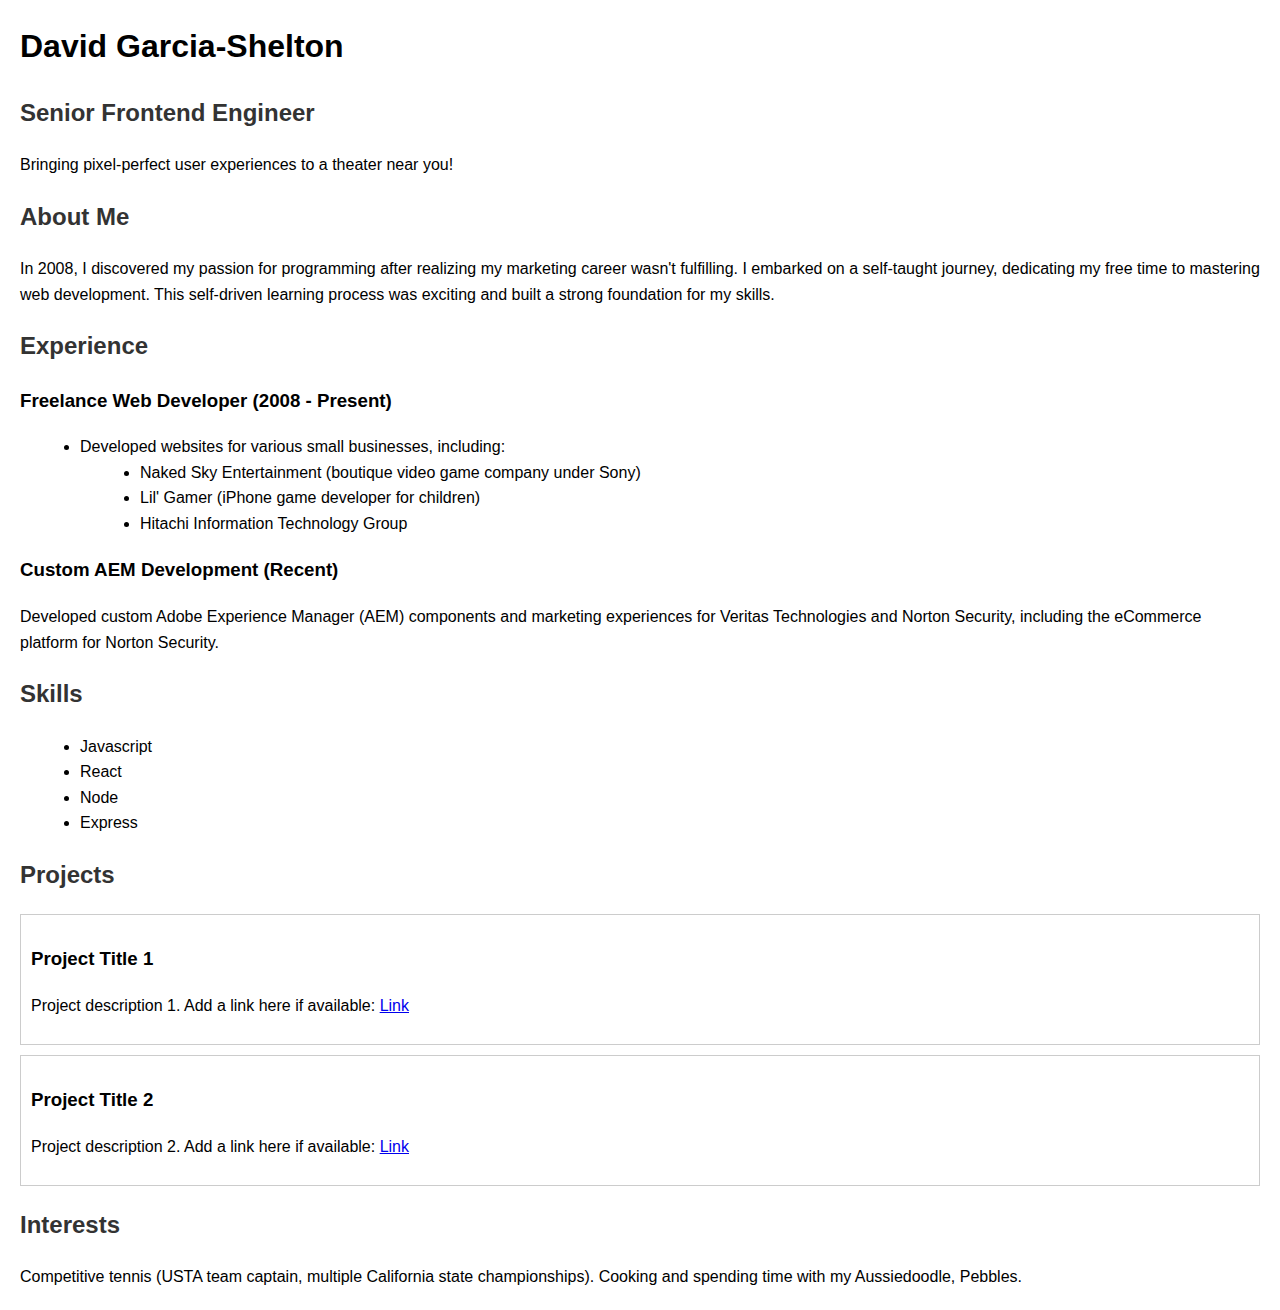
<file: doc.html>
<!DOCTYPE html>
<html lang="en">
<head>
    <meta charset="UTF-8">
    <meta name="viewport" content="width=device-width, initial-scale=1.0">
    <title>David Garcia-Shelton - Portfolio</title>
    <style>
        body {
            font-family: sans-serif;
            line-height: 1.6;
            margin: 20px;
        }
        section {
            margin-bottom: 20px;
        }
        h2 {
            color: #333;
        }
        ul {
            list-style-type: disc;
            margin-left: 20px;
        }
        .project {
            margin-bottom: 10px;
            border: 1px solid #ccc;
            padding: 10px;
        }
    </style>
</head>
<body>
    <h1>David Garcia-Shelton</h1>
    <h2>Senior Frontend Engineer</h2>
    <p>Bringing pixel-perfect user experiences to a theater near you!</p>

    <section>
        <h2>About Me</h2>
        <p>In 2008, I discovered my passion for programming after realizing my marketing career wasn't fulfilling. I embarked on a self-taught journey, dedicating my free time to mastering web development. This self-driven learning process was exciting and built a strong foundation for my skills.</p>
    </section>

    <section>
        <h2>Experience</h2>
        <h3>Freelance Web Developer (2008 - Present)</h3>
        <ul>
            <li>Developed websites for various small businesses, including:</li>
            <ul>
                <li>Naked Sky Entertainment (boutique video game company under Sony)</li>
                <li>Lil' Gamer (iPhone game developer for children)</li>
                <li>Hitachi Information Technology Group</li>
            </ul>
        </ul>
        <h3>Custom AEM Development (Recent)</h3>
        <p>Developed custom Adobe Experience Manager (AEM) components and marketing experiences for Veritas Technologies and Norton Security, including the eCommerce platform for Norton Security.</p>
    </section>

    <section>
        <h2>Skills</h2>
        <ul>
            <li>Javascript</li>
            <li>React</li>
            <li>Node</li>
            <li>Express</li>
            <!-- Add more skills here -->
        </ul>
    </section>

    <section>
        <h2>Projects</h2>
        <div class="project">
            <h3>Project Title 1</h3>
            <p>Project description 1.  Add a link here if available: <a href="#">Link</a></p>
        </div>
        <div class="project">
            <h3>Project Title 2</h3>
            <p>Project description 2. Add a link here if available: <a href="#">Link</a></p>
        </div>
        <!-- Add more projects here -->
    </section>

    <section>
        <h2>Interests</h2>
        <p>Competitive tennis (USTA team captain, multiple California state championships). Cooking and spending time with my Aussiedoodle, Pebbles.</p>
    </section>
</body>
</html>
</file>
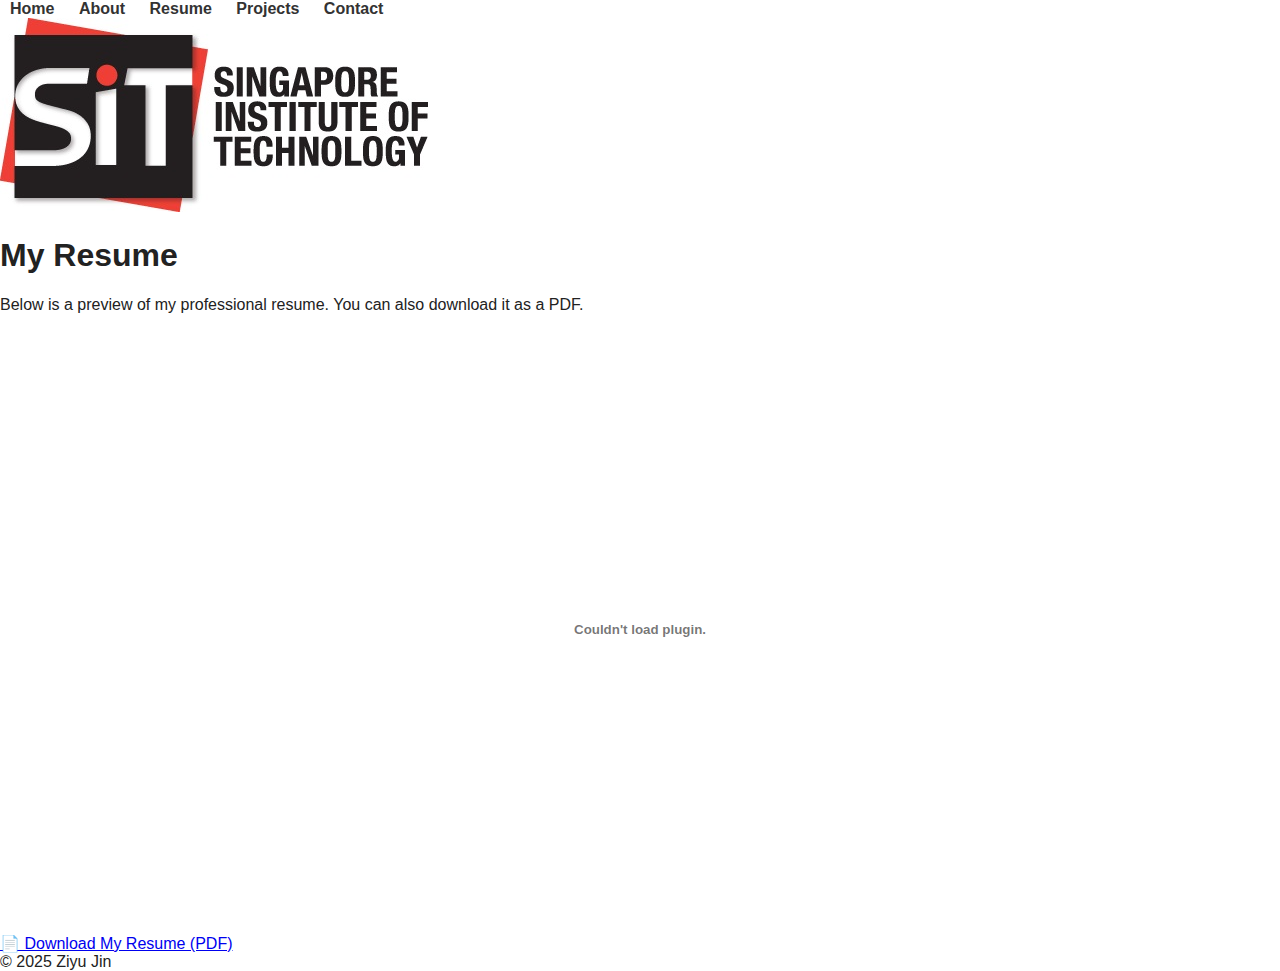
<file: resume.html>
<!DOCTYPE html>
<html lang="en">
<head>
    <meta charset="UTF-8">
    <title>Resume | Ziyu Jin</title>
    <link rel="stylesheet" href="style.css">
</head>
<body>

<header>
    <nav>
        <a href="index.html">Home</a>
        <a href="about.html">About</a>
        <a href="resume.html">Resume</a>
        <a href="projects.html">Projects</a>
        <a href="contact.html">Contact</a>
    </nav>
</header>

<!-- 📄 BANNER WITH SIT LOGO -->
<section class="resume-banner">
    <img src="images/sit-logo.png" alt="SIT Logo" class="sit-logo-banner">
    <h1>My Resume</h1>
</section>

<main>
    <p>Below is a preview of my professional resume. You can also download it as a PDF.</p>

    <!-- 📄 RESUME PREVIEW -->
    <div class="resume-preview">
        <embed src="resume.pdf" type="application/pdf" width="100%" height="600px">
        <!-- Alternatively, use an image preview:
        <img src="images/resume-preview.png" alt="Resume Preview">
        -->
    </div>

    <!-- 📥 DOWNLOAD BUTTON -->
    <div class="quick-links">
        <a href="resume.pdf" target="_blank" class="button">📄 Download My Resume (PDF)</a>
    </div>
</main>

<footer>© 2025 Ziyu Jin</footer>

</body>
</html>
</file>
<file: style.css>
body { font-family: Arial, sans-serif; margin: 0; background: #ffffff; color: #222; }
nav a { margin: 0 10px; text-decoration: none; color: #333; font-weight: bold; }
nav a:hover { text-decoration: underline; }
.video-banner video { width: 100%; height: auto; }
.banner-text { text-align: center; padding: 20px; }
#education { max-width: 800px; margin: 40px auto; padding: 20px; text-align: center; }
#education h2 { font-size: 2em; margin-bottom: 20px; color: #007acc; }
.education-item { margin-bottom: 30px; border: 1px solid #eee; border-radius: 10px; padding: 20px; background: #f9f9f9; }
</file>
